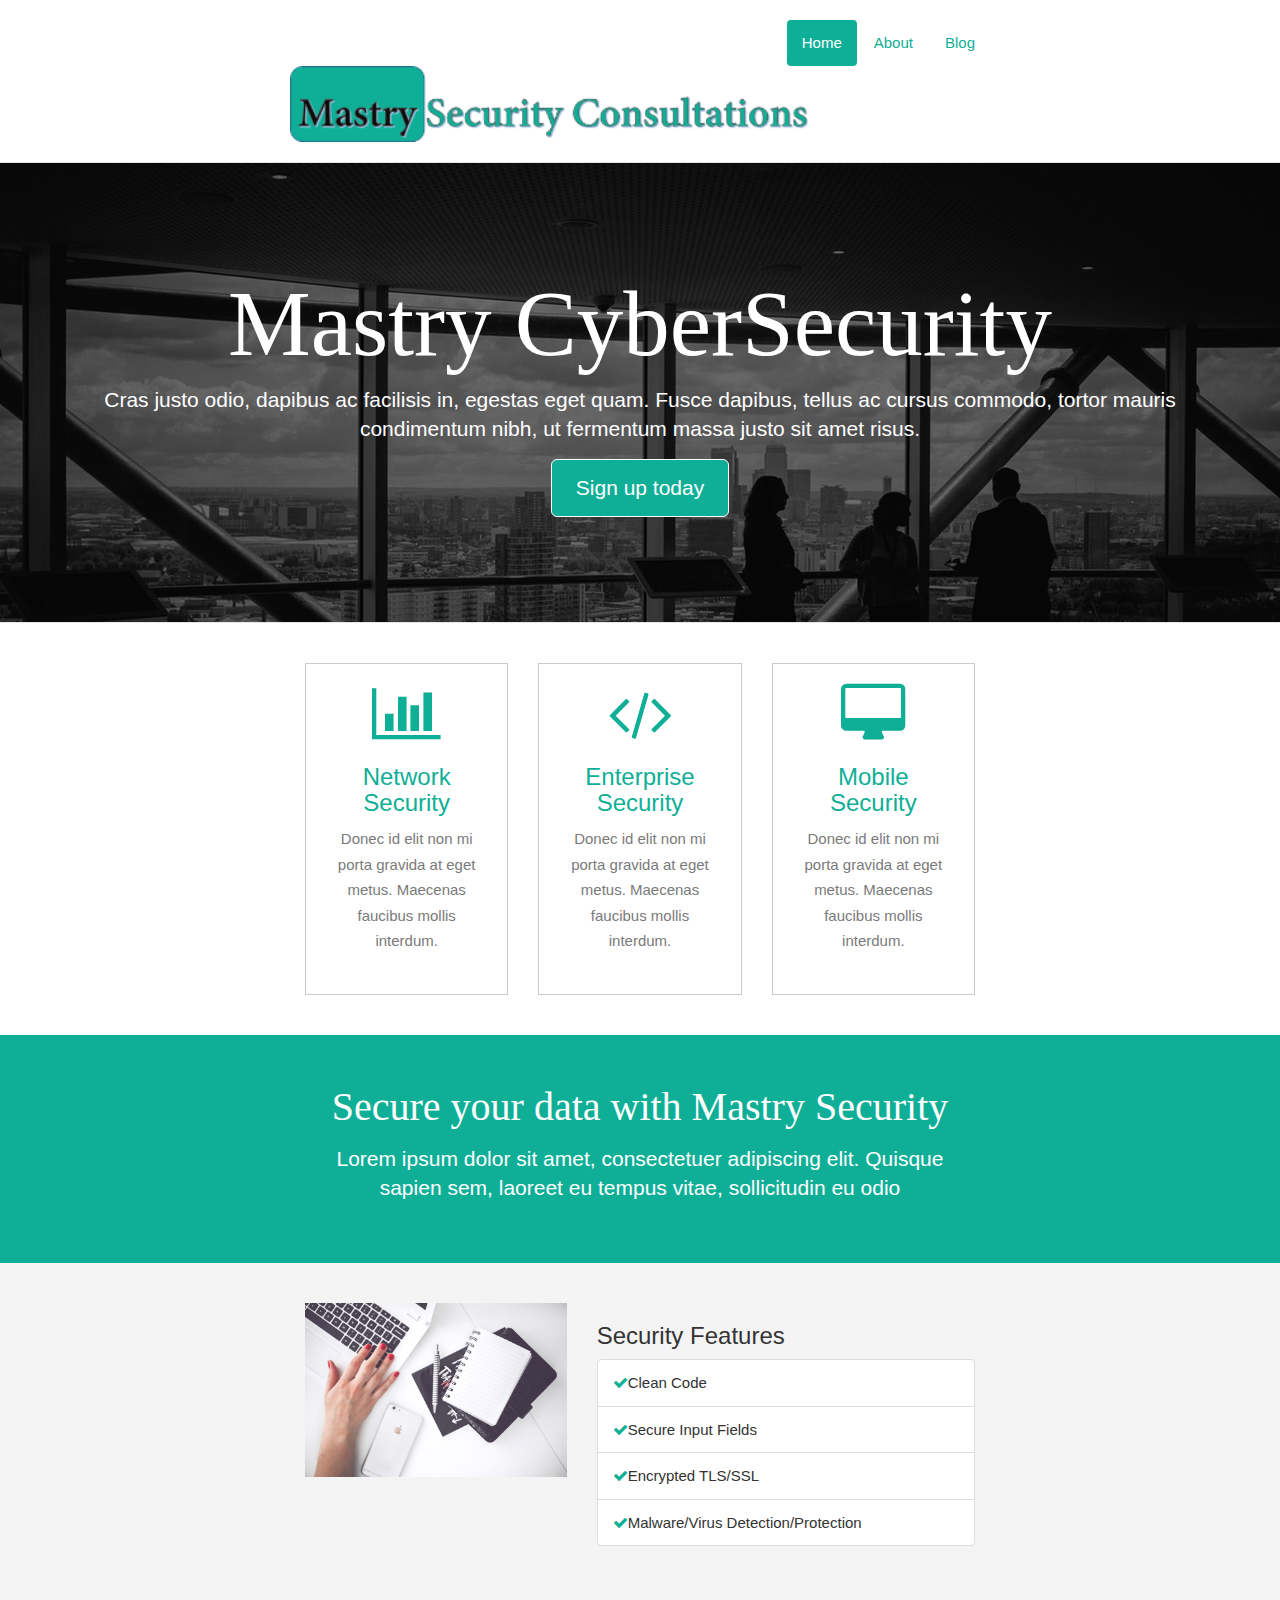
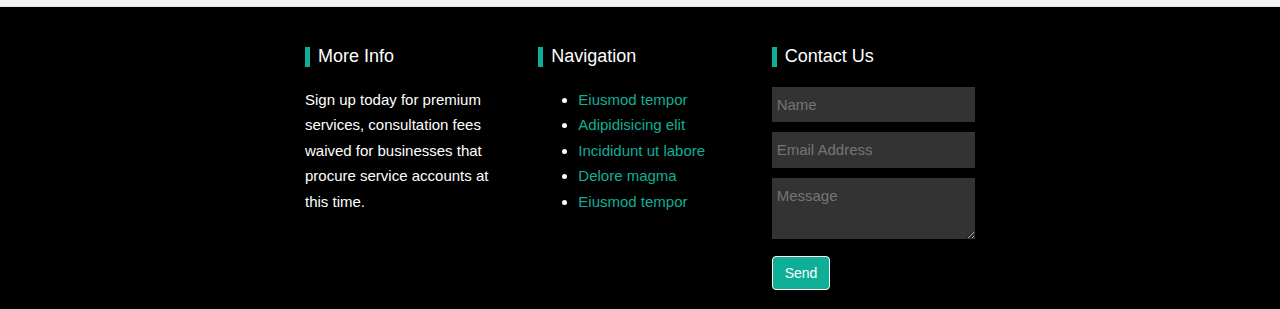
<file: index.html>
<!DOCTYPE html>
<html lang="en">
  <head>
    <meta charset="utf-8">
    <meta http-equiv="X-UA-Compatible" content="IE=edge">
    <meta name="viewport" content="width=device-width, initial-scale=1">
    <!-- The above 3 meta tags *must* come first in the head; any other head content must come *after* these tags -->
    <title>Mastry SC</title>

    <!-- Bootstrap core CSS -->
    <link href="css/bootstrap.css" rel="stylesheet">
    <link href="css/font-awesome.css" rel="stylesheet">
    <link href="css/style.css" rel="stylesheet">
    <link href="https://fonts.googleapis.com/css?family=Playfair+Display" rel="stylesheet">
  
  </head>

  <body>

    
      <div class="header clearfix">
       <div class="container">
        <nav>
          <ul class="nav nav-pills pull-right">
            <li role="presentation" class="active"><a href="index.html">Home</a></li>
            <li role="presentation"><a href="about.html">About</a></li>
            <li role="presentation"><a href="blog.html">Blog</a></li>
          </ul>
        </nav>
        <img src="img/BLogo3.png" class="logo">
       </div>
      </div>

      <div class="jumbotron">
       <div class="container">
          <h1>Mastry CyberSecurity</h1>
          <p class="lead">Cras justo odio, dapibus ac facilisis in, egestas eget quam. Fusce dapibus, tellus ac cursus commodo, tortor mauris condimentum nibh, ut fermentum massa justo sit amet risus.</p>
          <p><a href="#footer" class="btn btn-lg btn-primary" role="button">Sign up today</a></p>
       </div>
      </div>

      <section class="row marketing">
       <div class="container">
        <div class="col-lg-4">
	         <div class="block">
	          <i class="fa fa-bar-chart fa-3"></i>
	          <h3>Network Security</h3>
	          <p>Donec id elit non mi porta gravida at eget metus. Maecenas faucibus mollis interdum.</p>
	          </div>
        </div>

        <div class="col-lg-4">
	         <div class="block">
	          <i class="fa fa-code fa-3"></i>
	          <h3>Enterprise Security</h3>
	          <p>Donec id elit non mi porta gravida at eget metus. Maecenas faucibus mollis interdum.</p>
	         </div>
        </div>

         <div class="col-lg-4">
	          <div class="block">
	          <i class="fa fa-desktop fa-3"></i>
	          <h3>Mobile Security</h3>
	          <p>Donec id elit non mi porta gravida at eget metus. Maecenas faucibus mollis interdum.</p>
	          </div>
          </div>
        </div>
       </div>
      </section>
    

      <section class="row content-region-1 pt50 pb40">
      <div class="container">
        <div class="col-md-12">
        <h1>Secure your data with Mastry Security</h1>
        <p class="lead">Lorem ipsum dolor sit amet, consectetuer adipiscing elit. Quisque sapien sem, laoreet eu tempus vitae, sollicitudin eu  odio</p>
        </div>
      </div>
      </section>

       <section class="row content-region-2 pt40 pb40">
      <div class="container">
        <div class="col-md-5">
          <img src="img/pic1.jpg">
        </div>
        <div class="col-md-7">
          <h3>Security Features</h3>
          <ul class="list-group">
          <li class="list-group-item"><i class="fa fa-check" aria-hidden="true"></i>Clean Code</li>
          <li class="list-group-item"><i class="fa fa-check" aria-hidden="true"></i>Secure Input Fields</li>
          <li class="list-group-item"><i class="fa fa-check" aria-hidden="true"></i>Encrypted TLS/SSL</li>
          <li class="list-group-item"><i class="fa fa-check" aria-hidden="true"></i>Malware/Virus Detection/Protection</li>
          </ul>
        </div>
      </div>
      </section>

      <footer class="footer content-region-3 pt30 pb 40" id="footer">
        <div class="container"> 
         <div class="col-lg-4">
           <h4>More Info</h4>
           <p>Sign up today for premium services, consultation fees waived for businesses that procure service accounts at this time. </p>
        </div>

        <div class="col-lg-4">
         <h4>Navigation</h4>
         <ul>
            <li><a href="#">Eiusmod tempor</a></li>
            <li><a href="#">Adipidisicing elit</a></li>
            <li><a href="#">Incididunt ut labore</a></li>
            <li><a href="#">Delore magma</a></li>
            <li><a href="#">Eiusmod tempor</a></li>
        </div>

        <div class="col-lg-4">
         <h4>Contact Us</h4>
         <form>
           <div>
             <input type="text" placeholder="Name">
           </div>
           <div>
             <input type="text" placeholder="Email Address">
           </div>
           <div>
            <textarea placeholder="Message"></textarea>
           </div>
           <input class="btn btn-primary" type="submit" value="Send">
          </form>  
        </div>
      </div>
      </footer>

  </body>
</html>
</file>
<file: css/style.css>
/* Space out content a bit */
body {
  padding-top: 20px;
  font-size: 15px;
  color: #7a7a7a;
  line-height: 1.7em;
}

a{
  color:#0faf97;
}

.btn-primary{
  background:#0faf97;
  color:#fff;
  border-color:#fff;
}

.btn-primary:hover{
  background:#fff;
  color:#0faf97;
  border-color:#0faf97;
}

.btn-primary-reverse{
  background:#fff;
  color:#0faf97;
  border-color:#0faf97;
}

.btn-primary-reverse:hover{
  background:#0faf97;
  color:#0faf97;
  border-color:#fff;
}

.nav-pills > li.active > a, 
.nav-pills > li.active > a:hover, 
.nav-pills > li.active > a:focus {
  background:#0faf97;
}

.jumbotron{
  text-align: center;
  border-bottom: 1px solid #e5e5e5;
  padding-top:90px;
  padding-bottom: 90px;
  background: url('../img/showcase.jpg') 0 -80px;
  color:#fff;
}

.jumbotron h1{
  font-size: 93px;
  font-family: "Playfair+Display", serif;
}

h1{
  font-family: "Playfair+Display", serif;
  font-size: 40px;
}


.container{
  max-width:1020px;
}
/* Everything but the jumbotron gets side spacing for mobile first views 
.header,
.marketing,
.footer {
  padding-right: 15px;
  padding-left: 15px;
}

/* Custom page header */
.header {
  padding-bottom: 20px;
  border-bottom: 1px solid #e5e5e5;
}
/* Make the masthead heading the same height as the navigation */
.header h3 {
  margin-top: 0;
  margin-bottom: 0;
  line-height: 40px;
}

/* Custom page footer */
.footer {
  padding-bottom: 19px;
  padding-top: 19px;
  color: #777;
  border-top: 1px solid #e5e5e5;
}

article.post img{
  width:100%;
}

.block{
  border:#ccc solid 1px;
  padding: 20px 20px 30px 20px;
  text-align: center;
}

.block h3{
   color:#0faf97;
}

.fa{
   color:#0faf97;
}

.fa-3{
  font-size: 4em !important;
}
 
.marketing{
  margin:40px 0;
}
.content-region-1{
  background:#0faf97;
  color:#ffffff;
  text-align: center;
}

.content-region-2{
  background:#f4f4f4;
  color:#333333;
}

.content-region-2 img{
  width:100%;
}

.content-region-1 h1, .content-region-2 h1{
  margin:0;
  padding:0;
  padding-bottom:15px;
  font-size:40px;
}

.content-region-3 h4{
  border-left:5px #0faf97 solid;
  padding-left: 8px;
  margin-bottom:20px;
}

.content-region-3 form input[type="text"], .content-region-3 form textarea{
  width:100%;
  padding:5px;
  background:#333;
  color:#fff;
  margin-bottom:10px;
  border:0;
}

.pt20{padding-top:20px;}
.pb20{padding-bottom:20px;}
.pt30{padding-top:30px;}
.pb30{padding-bottom:30px;}
.pt40{padding-top:40px;}
.pb40{padding-bottom:40px;}
.pt50{padding-top:50px;}
.pb50{padding-bottom:50px;}
.pt60{padding-top:60px;}
.pb60{padding-bottom:60px;}

.content-region-3{
  background:#000000;
  color:#ffffff;
}

.side-widget{
  margin-bottom:40px;
}

.side-widget h3{
  border-left:5px #0faf97 solid;
  padding-left:10px;
  margin-bottom: 15px;
}

.title-bar{
  background:#0faf97;
  color:#ffffff;
  padding-bottom:10px;
  border-bottom: 6px #ddd solid;
}

article.post{
  border-bottom: 1px #ccc solid;
  overflow:auto;
  padding-bottom: 30px;
  margin-bottom: 40px;
}

article.post .meta{
  border-top:#ccc solid 1px;
  border-bottom:#ccc solid 1px;
  overflow:auto;
  list-style:none;
  margin:0;
  padding:5px 0;
}

article.post .meta li{
  float:left;
  margin-right:20px;
}

article.post img{
  width:100%;
  margin-bottom: 20px;
}
/* Customize container */
@media (min-width: 768px) {
 
  .container {
    max-width: 730px;
  }
}

.logo{
  width: 75%;
  text-align: center;
}
.container-narrow > hr {
  margin: 30px 0;
}

/* Main marketing message and sign up button */
.jumbotron {
  text-align: center;
  border-bottom: 1px solid #e5e5e5;
}
.jumbotron .btn {
  padding: 14px 24px;
  font-size: 21px;
}

/* Supporting marketing content */
.marketing {
  margin: 40px 0;
}
.marketing p + h4 {
  margin-top: 28px;
}

/* Responsive: Portrait tablets and up */
@media screen and (max-width: 768px) {
  /* Remove the padding we set earlier */
  .header,
  .marketing,
  .footer {
    padding-right: 0;
    padding-left: 0;
  }
  /* Space out the masthead */
  .header {
    margin-bottom: 30px;
  }
  /* Remove the bottom border on the jumbotron for visual effect */
  .jumbotron {
    border-bottom: 0;
  }
  .jumbotron h1 {
    font-size: 50px;
  }

  img {
    width:95%;
}

  .logo{
    width: 50%;
    text-align: center;
  }
  img {
    width:95%
}
}
</file>
